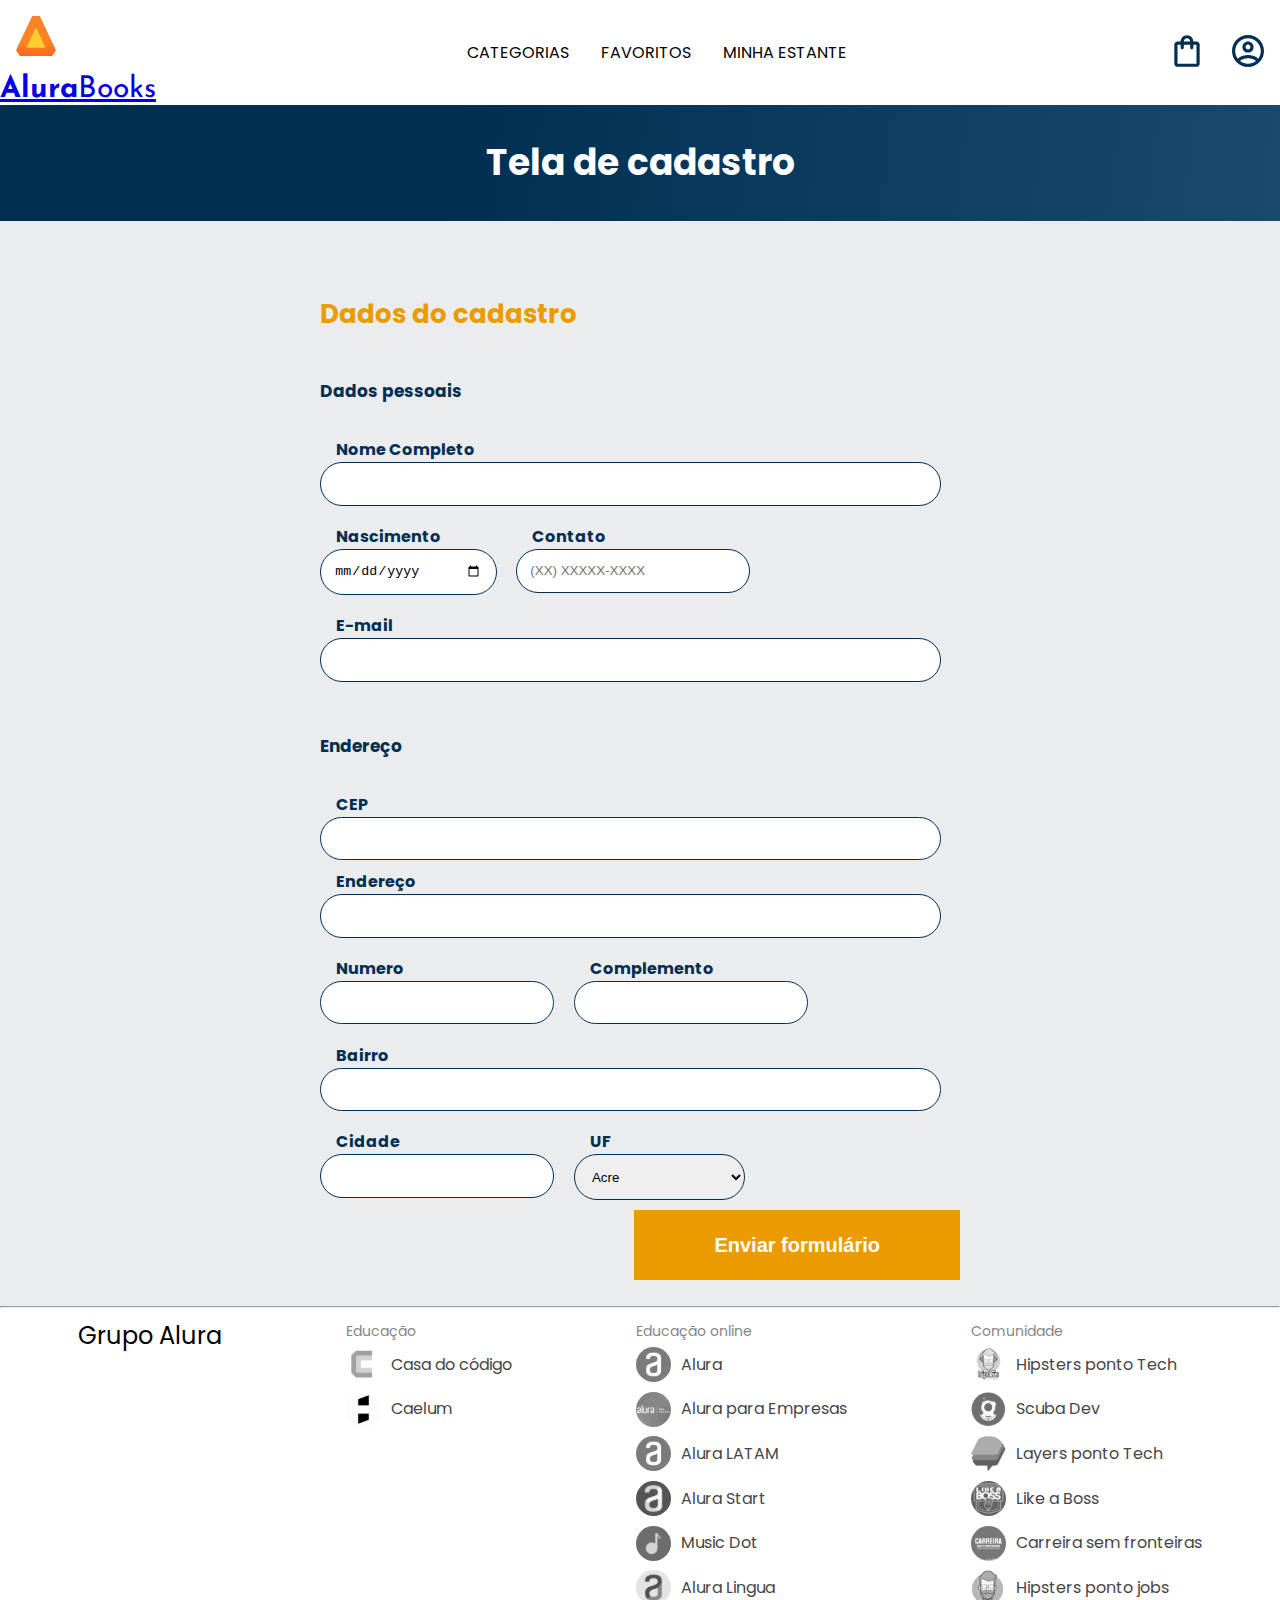
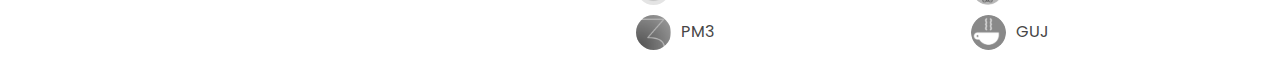
<file: AluraBooks/perfil.html>
<!DOCTYPE html>
<html lang="en">

<head>
    <meta charset="UTF-8">
    <meta http-equiv="X-UA-Compatible" content="IE=edge">
    <meta name="viewport" content="width=device-width, initial-scale=1.0">
    <link rel="stylesheet" href="./styles/reset.css">
    <link rel="preconnect" href="https://fonts.googleapis.com">
    <link rel="preconnect" href="https://fonts.gstatic.com" crossorigin>
    <link href="https://fonts.googleapis.com/css2?family=Poppins:wght@300;400;500;700&display=swap" rel="stylesheet">
    <link rel="stylesheet" href="https://unpkg.com/swiper@8/swiper-bundle.min.css" />
    <link href="https://fonts.googleapis.com/css2?family=Josefin+Sans:wght@400;700&display=swap" rel="stylesheet">
    <link rel="stylesheet" href="./styles/styles.css">
    <title>Formulário de cadastro</title>
</head>

<body>

    <header class="cabeçalho">
        <div class="container">
            <input type="checkbox" id="menu" class="container__botao">
            <label for="menu" class="container__rotulo">
                <span class="cabeçalho__menu-hamburguer container__imagem"></span>
            </label>
            <ul class="lista-menu">
                <li class="lista-menu__titulo">Categorias</li>
                <li class="lista-menu__item">
                    <a href="#" class="lista-menu__link">Programação</a>
                </li>
                <li class="lista-menu__item">
                    <a href="#" class="lista-menu__link">Front-end</a>
                </li>
                <li class="lista-menu__item">
                    <a href="#" class="lista-menu__link">Infraestrutura</a>
                </li>
                <li class="lista-menu__item">
                    <a href="#" class="lista-menu__link">Business</a>
                </li>
                <li class="lista-menu__item">
                    <a href="#" class="lista-menu__link">Design & UX</a>
                </li>
            </ul>
            <a href="index.html" class="container__link">
                <img src="img/Logo.svg" alt="Logo da Alurabooks" class="container__imagem">
            <h1 class="container__titulo"><b class="container__titulo--negrito">Alura</b>Books</h1>
            </a>
        </div>

        <ul class="opções">
            <input type="checkbox" id="opções-menu" class="opções__botão">
            <li class="opções__item"><a href="#" class="opções__link">Categorias</a></li>
            <li class="opções__item"><a href="#" class="opções__link">Favoritos</a></li>
            <li class="opções__item"><a href="#" class="opções__link">Minha estante</a></li>
        </ul>

        <div class="container">
            <a href="#"><img src="img/Favoritos.svg" alt="Meus favoritos"
                    class="container__imagem container__imagem-transparente"></a>
            <a href="#" class="container__link">
                <img src="img/Compras.svg" alt="Carrinhos de compras" class="container__imagem">
                <p class="container__texto">Minha sacola</p>
            </a>
            <a href="#" class="container__link">
                <img src="img/Usuario.svg" alt="Meu perfil" class="container__imagem">
                <p class="container__texto">Meu perfil</p>
            </a>
        </div>
    </header>

    <section class="banner">
        <h2 class="banner__titulo">Tela de cadastro</h2>
    </section>

    <main class="principal">
        <h2 class="principal__titulo">Dados do cadastro</h2>

        <form class="principal__formulario" id="formulario" target="_blank"
            onsubmit="location.replace('./cadastro-finalizado.html')">
            <h3 class="principal__subtitulo">Dados pessoais</h3>
            <div class="formulario__campo">
                <label class="campo__etiqueta" for="nome">Nome Completo</label>
                <input name="nome" id="nome" class="campo__escrita" required />
            </div>
            <div class="formulario__dupla">
                <div class="formulario__campo">
                    <label class="campo__etiqueta" for="nascimento">Nascimento</label>
                    <input name="nascimento" id="nascimento" type="date" class="campo__escrita" required />
                </div>
                <div class="formulario__campo">
                    <label class="campo__etiqueta" for="telefone">Contato</label>
                    <input name="telefone" id="telefone" type="tel" placeholder="(XX) XXXXX-XXXX" class="campo__escrita"
                        required />
                </div>
            </div>
            <div class="formulario__campo">
                <label class="campo__etiqueta" for="email">E-mail</label>
                <input name="email" id="email" type="email" class="campo__escrita" required />
            </div>

            <h3 class="principal__subtitulo">Endereço</h3>

            <div class="formulario__campo">
                <label class="campo__etiqueta" for="cep">CEP</label>
                <input name="cep" id="cep" class="campo__escrita" required />
                <div id="erro"></div>
            </div>

            <div class="formulario__campo">
                <label class="campo__etiqueta" for="endereco">Endereço</label>
                <input name="endereco" id="endereco" class="campo__escrita" required />
            </div>
            <div class="formulario__dupla">
                <div class="formulario__campo">
                    <label class="campo__etiqueta" for="numero">Numero</label>
                    <input name="numero" id="numero" class="campo__escrita" required />
                </div>
                <div class="formulario__campo">
                    <label class="campo__etiqueta" for="complemento">Complemento</label>
                    <input name="complemento" id="complemento" class="campo__escrita" />
                </div>
            </div>
            <div class="formulario__campo">
                <label class="campo__etiqueta" for="bairro">Bairro</label>
                <input name="bairro" id="bairro" class="campo__escrita" required />
            </div>
            <div class="formulario__dupla">
                <div class="formulario__campo">
                    <label class="campo__etiqueta" for="cidade">Cidade</label>
                    <input name="cidade" id="cidade" class="campo__escrita" required />
                </div>

                <div class="formulario__campo">
                    <label class="campo__etiqueta" for="estado">UF</label>
                    <select id="estado" name="estado" class="campo__escrita">
                        <option value="AC">Acre</option>
                        <option value="AL">Alagoas</option>
                        <option value="AP">Amapá</option>
                        <option value="AM">Amazonas</option>
                        <option value="BA">Bahia</option>
                        <option value="CE">Ceará</option>
                        <option value="DF">Distrito Federal</option>
                        <option value="ES">Espírito Santo</option>
                        <option value="GO">Goiás</option>
                        <option value="MA">Maranhão</option>
                        <option value="MT">Mato Grosso</option>
                        <option value="MS">Mato Grosso do Sul</option>
                        <option value="MG">Minas Gerais</option>
                        <option value="PA">Pará</option>
                        <option value="PB">Paraíba</option>
                        <option value="PR">Paraná</option>
                        <option value="PE">Pernambuco</option>
                        <option value="PI">Piauí</option>
                        <option value="RJ">Rio de Janeiro</option>
                        <option value="RN">Rio Grande do Norte</option>
                        <option value="RS">Rio Grande do Sul</option>
                        <option value="RO">Rondônia</option>
                        <option value="RR">Roraima</option>
                        <option value="SC">Santa Catarina</option>
                        <option value="SP">São Paulo</option>
                        <option value="SE">Sergipe</option>
                        <option value="TO">Tocantins</option>
                        <option value="EX">Estrangeiro</option>
                    </select>
                </div>

            </div>


            <input type="submit" value="Enviar formulário" class="formulario__botao" id="enviar">
        </form>
    </main>

    <hr>
    <footer class="rodapé">
        <h2 class="rodapé__titulo">Grupo Alura</h2>
        <ul class="lista-rodapé">
            <li class="lista-rodapé__titulo">Educação</li>
            <li class="lista-rodapé__item">
                <img src="img/CasaDoCodigo.svg" alt="Logo da casa do código">
                <a href="https://www.casadocodigo.com.br/" class="lista-rodapé__link">Casa do código</a>
            </li>
            <li class="lista-rodapé__item">
                <img src="img/Caelum.svg" alt="Logo da caelum">
                <a href="https://caelum.com.br/" class="lista-rodapé__link">Caelum</a>
            </li>
        </ul>

        <ul class="lista-rodapé">
            <li class="lista-rodapé__titulo">Educação online</li>
            <li class="lista-rodapé__item">
                <img src="img/Alura.svg" alt="Logo da Alura">
                <a href="https://www.alura.com.br/" class="lista-rodapé__link">Alura</a>
            </li>
            <li class="lista-rodapé__item">
                <img src="img/AluraEmpresas.svg" alt="Logo da Alura para Empresas">
                <a href="https://www.alura.com.br/empresas" class="lista-rodapé__link">Alura para Empresas</a>
            </li>
            <li class="lista-rodapé__item">
                <img src="img/AluraLATAM.svg" alt="Logo da Alura Latam">
                <a href="https://www.aluracursos.com/" class="lista-rodapé__link">Alura LATAM</a>
            </li>
            <li class="lista-rodapé__item">
                <img src="img/AluraStart.svg" alt="Logo da Alura START">
                <a href="https://www.alurastart.com.br/" class="lista-rodapé__link">Alura Start</a>
            </li>
            <li class="lista-rodapé__item">
                <img src="img/MusicDot.svg" alt="Logo da Music Dot">
                <a href="https://www.musicdot.com.br/" class="lista-rodapé__link">Music Dot</a>
            </li>
            <li class="lista-rodapé__item">
                <img src="img/AluraLingua.svg" alt="Logo da Alura Lingua">
                <a href="https://www.aluralingua.com.br/" class="lista-rodapé__link">Alura Lingua</a>
            </li>
            <li class="lista-rodapé__item">
                <img src="img/PM3.svg" alt="Logo da PM3">
                <a href="https://www.cursospm3.com.br/" class="lista-rodapé__link">PM3</a>
            </li>
        </ul>

        <ul class="lista-rodapé">
            <li class="lista-rodapé__titulo">Comunidade</li>
            <li class="lista-rodapé__item">
                <img src="img/HipstersTech.svg" alt="Logo do Hipsters ponto Tech">
                <a href="https://hipsters.tech/" class="lista-rodapé__link">Hipsters ponto Tech</a>
            </li>
            <li class="lista-rodapé__item">
                <img src="img/ScubaDev.svg" alt="Logo do Scuba Dev">
                <a href="https://scuba.dev.br/" class="lista-rodapé__link">Scuba Dev</a>
            </li>
            <li class="lista-rodapé__item">
                <img src="img/LayersTech.svg" alt="Logo do Layers ponto Tech">
                <a href="https://layerspontotech.com.br/" class="lista-rodapé__link">Layers ponto Tech</a>
            </li>
            <li class="lista-rodapé__item">
                <img src="img/LikeABoss.svg" alt="Logo do Like a Boss">
                <a href="https://likeaboss.com.br/" class="lista-rodapé__link">Like a Boss</a>
            </li>
            <li class="lista-rodapé__item">
                <img src="img/CarreiraSemFronteira.svg" alt="Logo do Carreira sem fronteiras">
                <a href="https://www.carreirasemfronteiras.com.br/" class="lista-rodapé__link">Carreira sem
                    fronteiras</a>
            </li>
            <li class="lista-rodapé__item">
                <img src="img/HipstersJobs.svg" alt="Logo do Hipsters ponto jobs">
                <a href="https://hipsters.jobs/" class="lista-rodapé__link">Hipsters ponto jobs</a>
            </li>
            <li class="lista-rodapé__item">
                <img src="img/GUJ.svg" alt="Logo do GUJ">
                <a href="https://www.guj.com.br/" class="lista-rodapé__link">GUJ</a>
            </li>
        </ul>
    </footer>

    <script src="script.js"></script>
</body>

</html>
</file>
<file: AluraBooks/styles/styles.css>
@import url("header.css");
@import url("banner.css");
@import url("carrossel.css");
@import url("topicos.css");
@import url("contato.css");
@import url("formulario.css");
@import url("rodape.css");
@import url("cadastro.css");

:root {
    --cor-de-fundo: #EBECEE;
    --branco: #FFFFFF;
    --laranja: #EB9B00;
    --azul-degrade: linear-gradient(97.54deg, #002F52 35.49%, #326589 165.37%);
    --fonte-principal: "Poppins";
    --azul: #002F52;
    --fonte-secundario: "Josefin Sans";
    --preto: #000000;
    --cinza: #474646;
    --cinza-claro: #858585;
    --vermelho: #D94937;
}

body {
    background-color: var(--branco);
    background-color: var(--cor-de-fundo);
    font-family: var(--fonte-principal);
    font-size: 16px;
    font-weight: 400;
}
</file>
